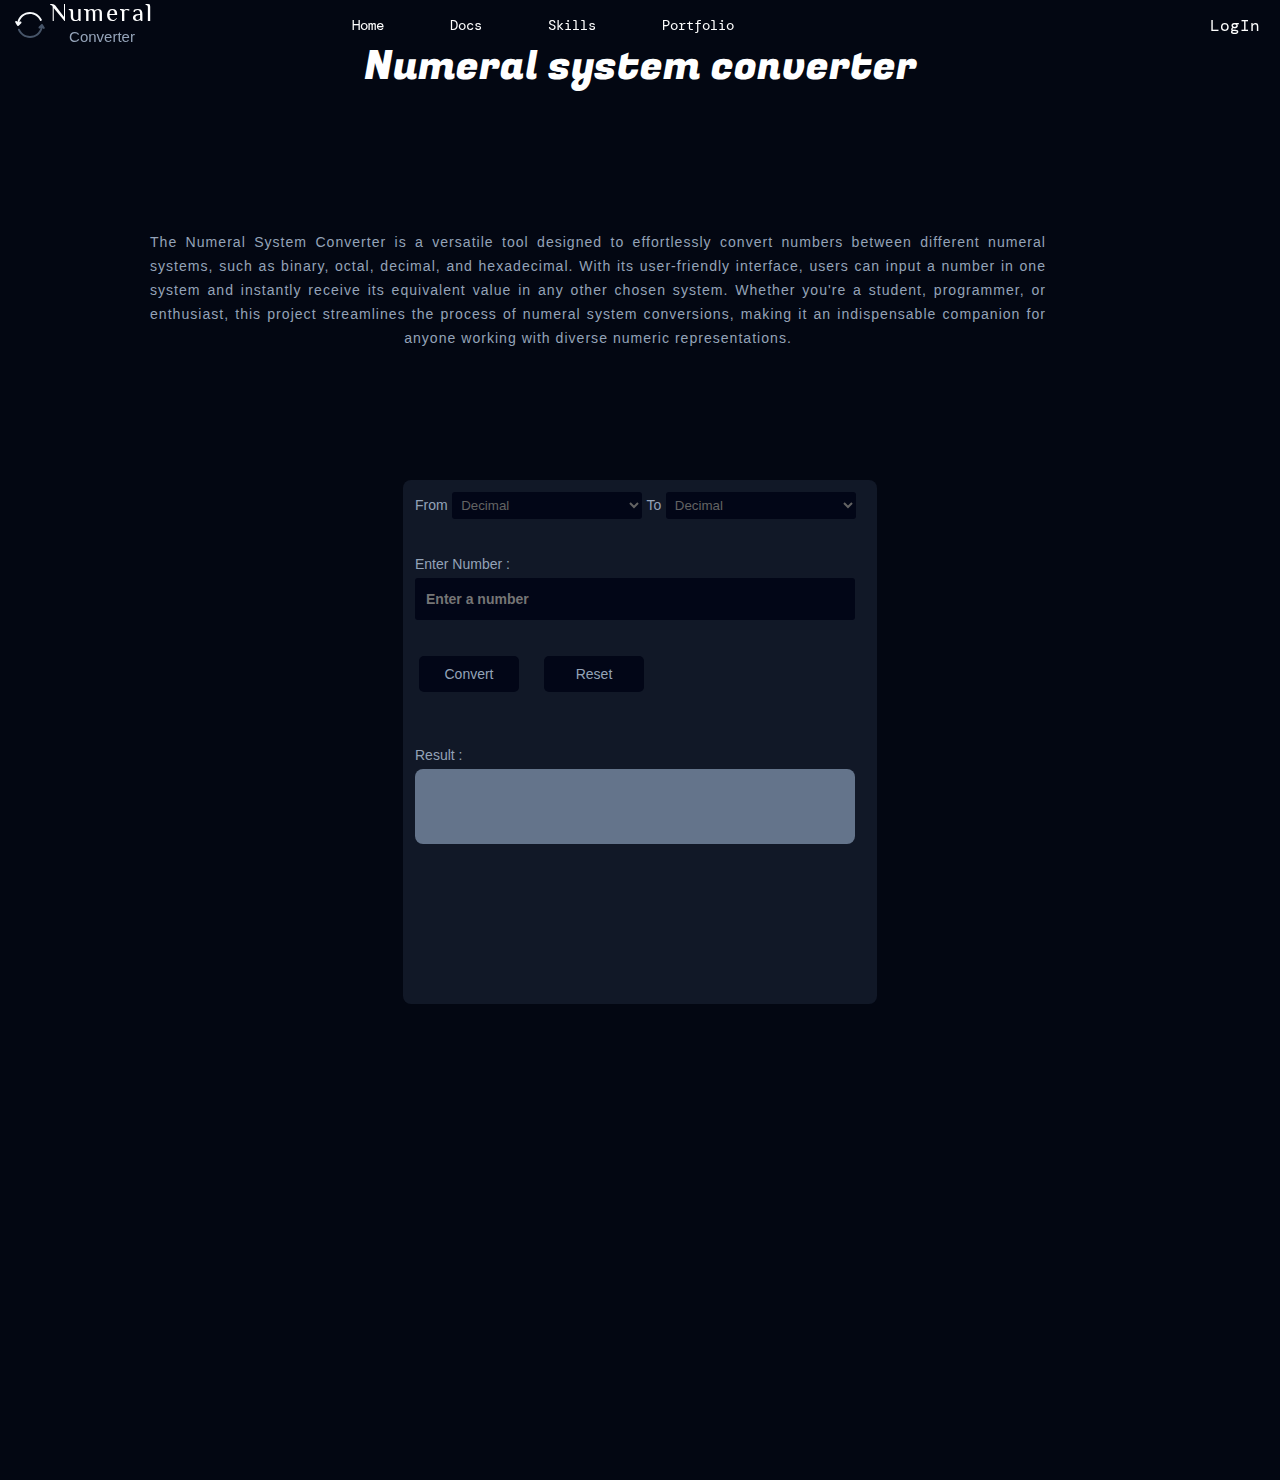
<file: app/index.html>
<!DOCTYPE html>
<html lang="en">
<head>
    <meta charset="UTF-8">
    <meta http-equiv="X-UA-Compatible" content="IE=edge">
    <meta name="viewport" content="width=device-width, initial-scale=1.0">
    <title>my website</title>
    <link rel="stylesheet" href="styles/header.css">
    <link rel="stylesheet" href="styles/general.css">
    <link rel="stylesheet" href="styles/sidebar.css">
    <link rel="stylesheet" href="styles/homePage.css">
    <link rel="stylesheet" href="styles/calculator.css">
    <link rel="preconnect" href="https://fonts.googleapis.com">
    <link rel="preconnect" href="https://fonts.gstatic.com" crossorigin>
    <link href="https://fonts.googleapis.com/css2?family=DM+Mono&family=EB+Garamond:ital,wght@0,400..800;1,400..800&family=Fugaz+One&family=Mako&family=Philosopher:ital,wght@0,400;0,700;1,400;1,700&display=swap" rel="stylesheet">
</head>
<body>
  
    <div class = "main-content">
        <header>
            <div class = "left-header-section">
                <div class = Logo>
                    <svg xmlns="http://www.w3.org/2000/svg" xmlns:xlink="http://www.w3.org/1999/xlink" version="1.1" width="30" height="30" viewBox="0 0 256 256" xml:space="preserve">
                        <defs>
                        </defs>
                        <g style="stroke: none; stroke-width: 0; stroke-dasharray: none; stroke-linecap: butt; stroke-linejoin: miter; stroke-miterlimit: 10; fill: none; fill-rule: nonzero; opacity: 1;" transform="translate(1.4065934065934016 1.4065934065934016) scale(2.81 2.81)" >
                            <path d="M 7.533 47.791 c 0.07 0.027 0.142 0.045 0.214 0.067 c 0.132 0.04 0.264 0.074 0.403 0.096 c 0.036 0.006 0.07 0.021 0.106 0.025 C 8.377 47.993 8.496 48 8.615 48 c 0.2 0 0.398 -0.021 0.592 -0.06 c 0.118 -0.024 0.228 -0.066 0.341 -0.103 c 0.073 -0.024 0.148 -0.039 0.219 -0.068 c 0.128 -0.053 0.246 -0.124 0.364 -0.194 c 0.049 -0.029 0.103 -0.05 0.151 -0.082 c 0.164 -0.11 0.317 -0.235 0.457 -0.375 l 7.672 -7.672 c 1.172 -1.171 1.172 -3.071 0 -4.242 c -1.171 -1.172 -3.071 -1.172 -4.242 0 l -1.513 1.513 c 3.694 -14.43 16.807 -25.13 32.372 -25.13 c 12.993 0 24.908 7.625 30.354 19.427 c 0.693 1.504 2.477 2.16 3.98 1.467 c 1.505 -0.694 2.161 -2.477 1.467 -3.981 C 74.406 14.581 60.353 5.587 45.028 5.587 c -18.641 0 -34.29 13.013 -38.367 30.428 l -1.097 -1.803 c -0.862 -1.416 -2.707 -1.866 -4.123 -1.003 c -1.415 0.861 -1.865 2.707 -1.003 4.123 l 5.614 9.227 c 0.011 0.018 0.027 0.031 0.038 0.049 c 0.093 0.145 0.2 0.279 0.316 0.406 c 0.027 0.03 0.049 0.064 0.077 0.093 c 0.148 0.149 0.311 0.282 0.488 0.398 c 0.046 0.03 0.097 0.051 0.145 0.079 C 7.249 47.662 7.387 47.734 7.533 47.791 z" style="stroke: none; stroke-width: 1; stroke-dasharray: none; stroke-linecap: butt; stroke-linejoin: miter; stroke-miterlimit: 10; fill: #f8fafc; fill-rule: nonzero; opacity: 1;" transform=" matrix(1 0 0 1 0 0) " stroke-linecap="round" />
                            <path d="M 89.562 52.668 l -5.614 -9.227 c -0.01 -0.017 -0.025 -0.03 -0.036 -0.047 c -0.095 -0.149 -0.205 -0.287 -0.324 -0.417 c -0.024 -0.027 -0.044 -0.058 -0.069 -0.084 c -0.148 -0.15 -0.312 -0.283 -0.489 -0.399 c -0.045 -0.03 -0.095 -0.05 -0.142 -0.077 c -0.135 -0.079 -0.274 -0.151 -0.421 -0.208 c -0.07 -0.027 -0.142 -0.044 -0.214 -0.066 c -0.132 -0.04 -0.264 -0.074 -0.403 -0.096 c -0.036 -0.006 -0.07 -0.021 -0.107 -0.025 c -0.052 -0.006 -0.103 0.003 -0.155 -0.001 C 81.52 42.016 81.455 42 81.386 42 c -0.061 0 -0.117 0.014 -0.177 0.018 c -0.093 0.005 -0.184 0.014 -0.276 0.028 c -0.128 0.019 -0.25 0.049 -0.372 0.084 c -0.08 0.023 -0.159 0.044 -0.236 0.073 c -0.135 0.051 -0.262 0.116 -0.387 0.185 c -0.059 0.033 -0.12 0.059 -0.177 0.096 c -0.18 0.116 -0.349 0.247 -0.5 0.398 l -7.672 7.672 c -1.172 1.171 -1.172 3.071 0 4.242 c 1.172 1.172 3.07 1.172 4.242 0 l 1.513 -1.513 c -3.694 14.43 -16.807 25.13 -32.372 25.13 c -13.459 0 -25.544 -8.011 -30.788 -20.408 c -0.646 -1.526 -2.405 -2.243 -3.932 -1.594 c -1.526 0.646 -2.24 2.405 -1.594 3.932 c 6.185 14.622 20.439 24.07 36.314 24.07 c 18.641 0 34.29 -13.013 38.367 -30.429 l 1.097 1.803 c 0.564 0.928 1.553 1.44 2.565 1.44 c 0.531 0 1.069 -0.141 1.557 -0.437 C 89.974 55.929 90.424 54.084 89.562 52.668 z" style="stroke: none; stroke-width: 1; stroke-dasharray: none; stroke-linecap: butt; stroke-linejoin: miter; stroke-miterlimit: 10; fill:#475569;; fill-rule: nonzero; opacity: 1;" transform=" matrix(1 0 0 1 0 0) " stroke-linecap="round" />
                        </g>
                    </svg>
                    <div>
                        <span class = "logo-numeral">Numeral</span>
                        <span class = "logo-convert">Converter</span> 
                    </div>
                    
                </div>
                
            </div>
            <div class = "middle-header-section">
                <a href="#">Home</a>
                <a href="#">Docs</a>
                <a href="#">Skills</a>
                <a href="#">Portfolio</a>
            </div>
            <div class = "right-header-section">
                <a href="#">LogIn</a>
                <i  id = "menu-bar"class="ri-menu-3-line"></i>  
            </div>
        </header>
    
        <div id = "menu-side-bar">
            <div><i id = "crossBtn" class="ri-close-line"></i></div>
            <ul>
                <li><i class="ri-home-4-line"></i></i><a href="">Home</a></li>
                <li><i class="ri-question-line"></i><a href="">About</a></li>
                <li><i class="ri-file-paper-2-line"></i><a href="">Portfolio</a></li>
                <li><i class="ri-login-box-line"></i><a href="">LogIn</a></li>
            </ul>
        </div>
    
        <div class = "upper-content">
            <div class = "description">
                <div class = "description-heading"> 
                    <h1>Numeral system converter</h1>
                </div>
                <div class = "description-content"> 
                    <span>
                        The Numeral System Converter is a versatile tool designed to effortlessly convert numbers between different numeral systems, such as binary, octal, decimal, and hexadecimal. With its user-friendly interface, users can input a number in one system and instantly receive its equivalent value in any other chosen system. Whether you're a student, programmer, or enthusiast, this project streamlines the process of numeral system conversions, making it an indispensable companion for anyone working with diverse numeric representations.</span>
                </div>
            </div>
        </div>
        
        <section class = "calculator-section">
            <form class="claculator-card">
                <div>
                    <label for="select-inputs1">From</label>
                    <select id ="select-inputs1">
                        <option id = "current_decimal" value="Decimal">Decimal</option>
                        <option id = "current_binary" value="Binary">Binary</option>
                        <option id = "current_octal" value="Octal">Octal</option>
                        <option id = "current_hexadecimal" value="HexaDecimal">HexaDecimal</option>
                    </select>
                    <label for="select-inputs2">To</label>
                    <select id ="select-inputs2">
                        <option id = "final_decimal" value="Decimal">Decimal</option>
                        <option id = "final_binary" value="Binary">Binary</option>
                        <option id = "final_octal" value="Octal">Octal</option>
                        <option id = "final_hexadecimal" value="HexaDecimal">HexaDecimal</option>
                    </select>
                </div><br><br>
                <div>
                    <label for="Input-Number">Enter Number : </label>
                    <div><input type="text" id="Input-Number" placeholder="Enter a number"></div>
                </div>
                <br>
                <br>
                <div id="Button">
                    <button id="convert" type="submit">Convert</button>
                    <button id="reset" type="reset">Reset</button>
                </div>
                <br>
                <br><br>
                <div id="Output">
                    <label for="output">Result :</label>
                    <div id="output"></div>
                </div>
            </form>
        </section>

    </div>

    <script src = "app.js"></script>
</body>
</file>
<file: app/styles/header.css>
header {
    background-color: #030712;
    height : 50px;
    display : flex;
    position: fixed;
    left: 0;
    top: 0;
    right : 0;
    height: 50px;
    z-index: 80;
}

.left-header-section {
    display : flex;
    width: 180px;;
    align-items : center;
}

.Logo {
    display : flex;
    flex-direction: row;
    justify-content: center;
    gap: 5px;
    margin-left : 15px;
    line-height:1.3em;
    padding-top:10px;
    padding-bottom: 10px;
    align-items: center;
}
.logo-numeral {
    font-family: 'Philosopher', sans-serif;
    letter-spacing: 0.08em;
    margin : 0;
    font-size: 25px;
    color: white

}
.logo-convert {
    display: flex;
    justify-content: center;
    font-size: 15px;
    color: #94a3b8;
}


.middle-header-section {
    display : flex;
    flex : 2;
    align-items : center;
    justify-content: center;
    gap: 50px;

}
.middle-header-section a{
   position : relative;
   text-decoration: none;
   color : white; 
   padding: 5px 8px 5px 8px;
   font-size: 14px;
   font-family: "DM Mono", monospace;
   font-weight: 400;
   font-style: normal;


}
.middle-header-section a::before{
    content: '';
    position : absolute;
    background-color: #475569;;
    top : 94%;
    left : 0;
    right : 0;
    bottom: 0;
    transition: transform 300ms ease-in-out;
    transform: scaleX(0);
}

.middle-header-section a:hover::before,
.middle-header-section a:focus::before{
    transform: scaleX(1);
}

.right-header-section {
    display : flex;
    flex : 1;
    align-items: center;
    justify-content: flex-end;
    padding-right: 12px;
}

.right-header-section a {
    display : flex;
    flex-direction: row;
    align-items: center;
    text-decoration : none;
    color: white;
    font-family: Verdana, Geneva, Tahoma, sans-serif;
    border-radius : 5px;
    /* border: 2px solid white; */
    padding-left: 8px;
    padding-right: 8px;
    padding-top: 5px;
    padding-bottom: 5px;
    font-family: "DM Mono", monospace;
    font-weight: 400;
    font-style: normal;
}
.right-header-section a:hover {
    background: #475569;
    color: white;
}
</file>
<file: app/styles/general.css>
* {
    padding : 0;
    margin : 0;
    
}

body {
    font-family: 'Roboto Flex', sans-serif;
    padding-bottom: 500px;
    background: #030712;
}
</file>
<file: app/styles/sidebar.css>
.ri-menu-3-line {
    display : none;

}
#crossBtn{
    position: absolute;
    top : 5px;
    left: 5px;
    margin-bottom: 10px;


}
#menu-side-bar {
    display : none;
    background-color: rgb(247, 247, 247);
    float : right;
    width: 200px;
    position : fixed;
    bottom: 0;
    top: 0;
    right : 0; 
    z-index: 100;
    animation-name: sidebaranimation;
    animation-duration: 0.1s;
    animation-timing-function: ease-in-out;

}
@keyframes sidebaranimation {
    0% {right: -200px;}
    100% {right: 0px};
}

#menu-side-bar ul{
    list-style: none;
    margin-top : 30px;
}

#menu-side-bar ul li {
    padding: 10px;
}

#menu-side-bar ul li i {
    margin-right : 15px;
    font-size: 25px;
    color: rgb(248, 172, 59);
}

#menu-side-bar ul li a{
    text-decoration: none;
    font-size: 16px;
    color : black;
}
#menu-side-bar ul li:hover{
    background-color: rgb(195, 227, 255);
}
.ri-close-line {
    padding: 2px;
    border-radius: 50px;
    border: 1px solid black;
}



@media (max-width: 600px){
   
    .logo-numeral{
        font-size: 28px;
        color : rgb(248, 172, 59);

    }
    .logo-convert {
        color:rgb(235, 207, 164);
    }
    .ri-menu-3-line {
        display: block;
        position: relative;
        color :rgb(248, 172, 59);
        padding: 10px 13px;
        font-size: 30px;
        border-radius : 50px;
    }
    .middle-header-section a,
    .right-header-section div  {
        display: none;
    }
    #menu-side-bar{
        width: 300px;
    }
    #menu-side-bar ul li{
        padding: 15px;
    }

    #menu-side-bar ul li i {
        font-size: 20px;
    }
    #menu-side-bar ul li a {
        font-size: 18px;
    }

}
</file>
<file: app/styles/homePage.css>
.upper-content {
    display: flex;
    position: relative;
    top: 50px;
    left: 0;
    right : 0;
    height : 400px;
    color : black;
    flex-direction: row;
}

.description {    
    display : flex;
    flex:1;
    flex-direction: column;
}
.description-heading {
    height: 180px;
    text-align: center;
  
}
.description-heading h1{
    font-family: "Fugaz One", sans-serif;
    font-weight: 400;
    font-style: normal;
    color: white;
    font-size: 3.2vw;
    position: relative;
    animation-name: myheading;
    animation-duration: 3s;
    animation-fill-mode: forwards;
    line-height: 0.8;

}
@keyframes myheading{
    0%   {top: -50px;}
    100% {top: 130px;}
}
.description-content {
    display: flex;
    align-items: center;
    justify-content: center;
    padding-left: 150px;
    width: 70vw;
    text-align: center;
    line-height: 1.5rem;

}
.description-content span{
    position : relative;
    font-size: 1.1vw;
    margin: auto;
    font-family: 'Varela', sans-serif;
    color: #94a3b8;
    animation-name: contentAnimation;
    animation-duration: 3s;
    animation-fill-mode: forwards;
    align-items: center;
    letter-spacing: 1px;;
    text-align: justify;
    text-align-last: center;
}
@keyframes contentAnimation {
    0% {left: -1000px;}
    100% {left: 25px;}
}

@media (max-width: 1100px){
    .calculator-image  {
        display: none;
         
     }
    .description-heading h1{
        font-size: 7vw;

    }
    .description-content span{
        font-size: 2.5vw;
    }
}
</file>
<file: app/styles/calculator.css>
.calculator-section {
    position: relative;
    top: 50px;
    display: flex;
    justify-content: center;
    height: 580px;
}

.claculator-card {
    border-radius: 8px;
    background:  #111827;
    width: 450px;
    height: 500px;
    padding: 12px;
    display: inline-block;
    margin-top: 30px;
}

.claculator-card label {
    font-size: 14px;
    font-family: 'Roboto Flex', sans-serif;
    color: #94a3b8
}

#select-inputs1,
#select-inputs2 {
    padding: 5px;
    border-radius: 3px;
    border: none;
    width: 190px;
    display: inline-block;
    color: rgb(99, 99, 99);
    background-color: #020617;
    outline: none;

}

#Input-Number {
    width: 418px;
    height: 20px;
    padding: 11px;
    border-radius: 0px;
    color: rgb(99, 99, 99);
    background-color: #020617;
    border: 0.5px;
    font-size: 14px;
    margin-block-start: 5px;
    border-radius: 3px;
    outline: none;
    font-weight: 600;
}

#Button {
    display: flex;
    margin-left: 4px;
}

#reset {
    margin-left: 25px;
    padding: 10px;
    width: 100px;
    font-size: 14px;
    background-color: #020617;
    color:  #94a3b8;
    font-family: 'Roboto Flex', sans-serif;
    border: 0px white;
    border-radius: 5px;

}

#reset:hover {
    background-color: black;
}

#convert:hover {
    background-color: black;
}

#convert {
    padding-top: 6px;
    padding-bottom: 6px;
    padding-left: 9px;
    padding-right: 9px;
    width: 100px;
    font-size: 14px;
    background-color: #020617;
    color:  #94a3b8;
    font-family: 'Roboto Flex', sans-serif;
    border: 0px white;
    border-radius: 5px;
}


#output {
    display: inline-block;
    width: 430px;
    height: 55px;
    font-size: 20px;
    padding-top: 20px;
    padding-left: 10px;
    color: black;
    margin-block-start: 5px;
    border-radius: 8px;
    background-color: #64748b;
}



@media (max-width: 480px) {

    .claculator-card{
        width: 90%;
    }
    #select-inputs1,
    #select-inputs2 {
        width: 142px;
    }
    #Input-Number {
        width: 326px;
    } 
    #output {
        width : 337px;
    }

}
</file>
